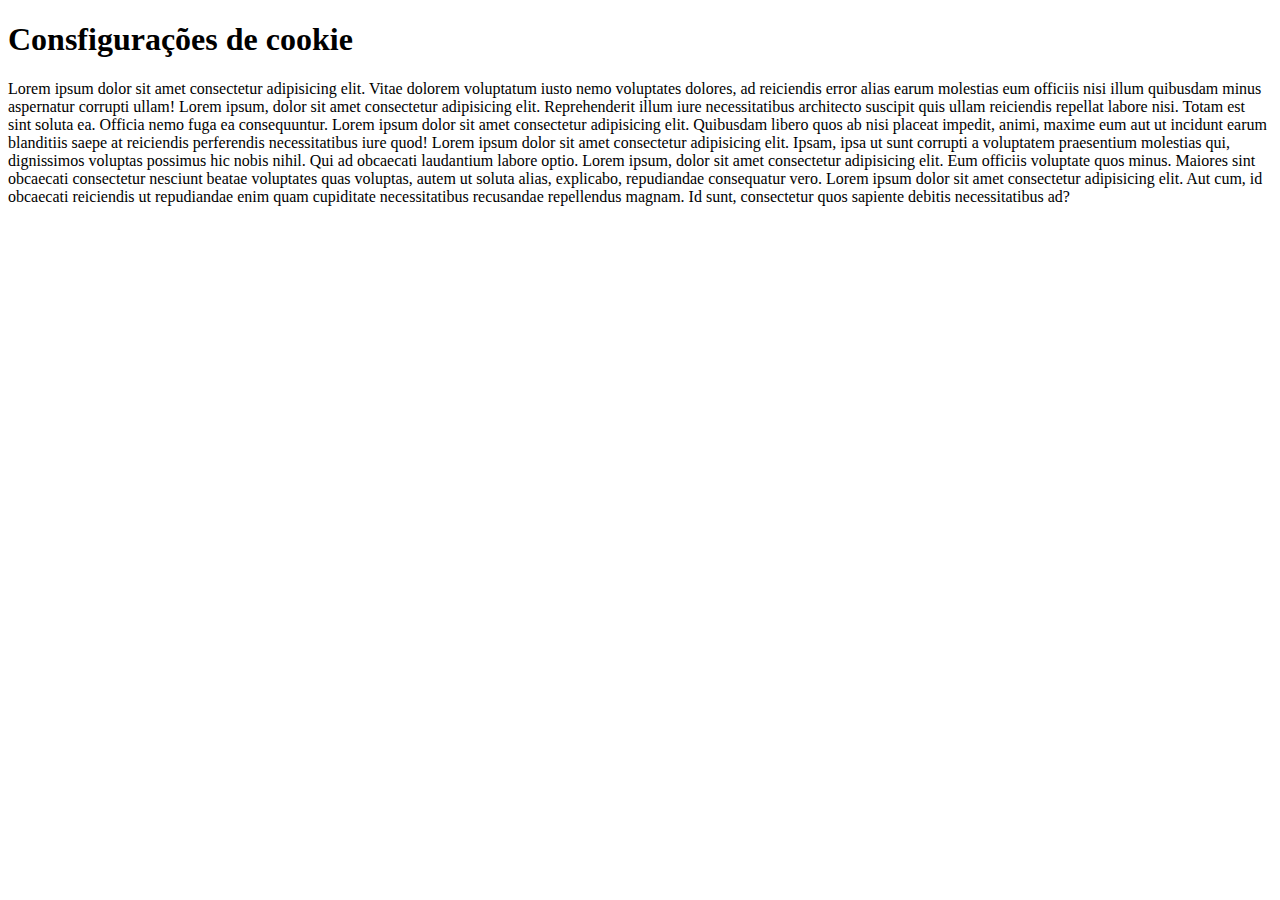
<file: Termos/indexCookies.html>
<!DOCTYPE html>
<html lang="pt-BR">
<head>
    <meta charset="UTF-8">
    <meta name="viewport" content="width=device-width, initial-scale=1.0">
    <title>Consfigurações de cookie</title>
</head>
<body>
    <div>
        <h1>Consfigurações de cookie</h1>
        <p>
            Lorem ipsum dolor sit amet consectetur adipisicing elit. Vitae dolorem voluptatum iusto nemo voluptates dolores, ad reiciendis error alias earum molestias eum officiis nisi illum quibusdam minus aspernatur corrupti ullam! Lorem ipsum, dolor sit amet consectetur adipisicing elit. Reprehenderit illum iure necessitatibus architecto suscipit quis ullam reiciendis repellat labore nisi. Totam est sint soluta ea. Officia nemo fuga ea consequuntur. Lorem ipsum dolor sit amet consectetur adipisicing elit. Quibusdam libero quos ab nisi placeat impedit, animi, maxime eum aut ut incidunt earum blanditiis saepe at reiciendis perferendis necessitatibus iure quod! Lorem ipsum dolor sit amet consectetur adipisicing elit. Ipsam, ipsa ut sunt corrupti a voluptatem praesentium molestias qui, dignissimos voluptas possimus hic nobis nihil. Qui ad obcaecati laudantium labore optio. Lorem ipsum, dolor sit amet consectetur adipisicing elit. Eum officiis voluptate quos minus. Maiores sint obcaecati consectetur nesciunt beatae voluptates quas voluptas, autem ut soluta alias, explicabo, repudiandae consequatur vero. Lorem ipsum dolor sit amet consectetur adipisicing elit. Aut cum, id obcaecati reiciendis ut repudiandae enim quam cupiditate necessitatibus recusandae repellendus magnam. Id sunt, consectetur quos sapiente debitis necessitatibus ad?
        </p>
    </div>
</body>
</html>
</file>
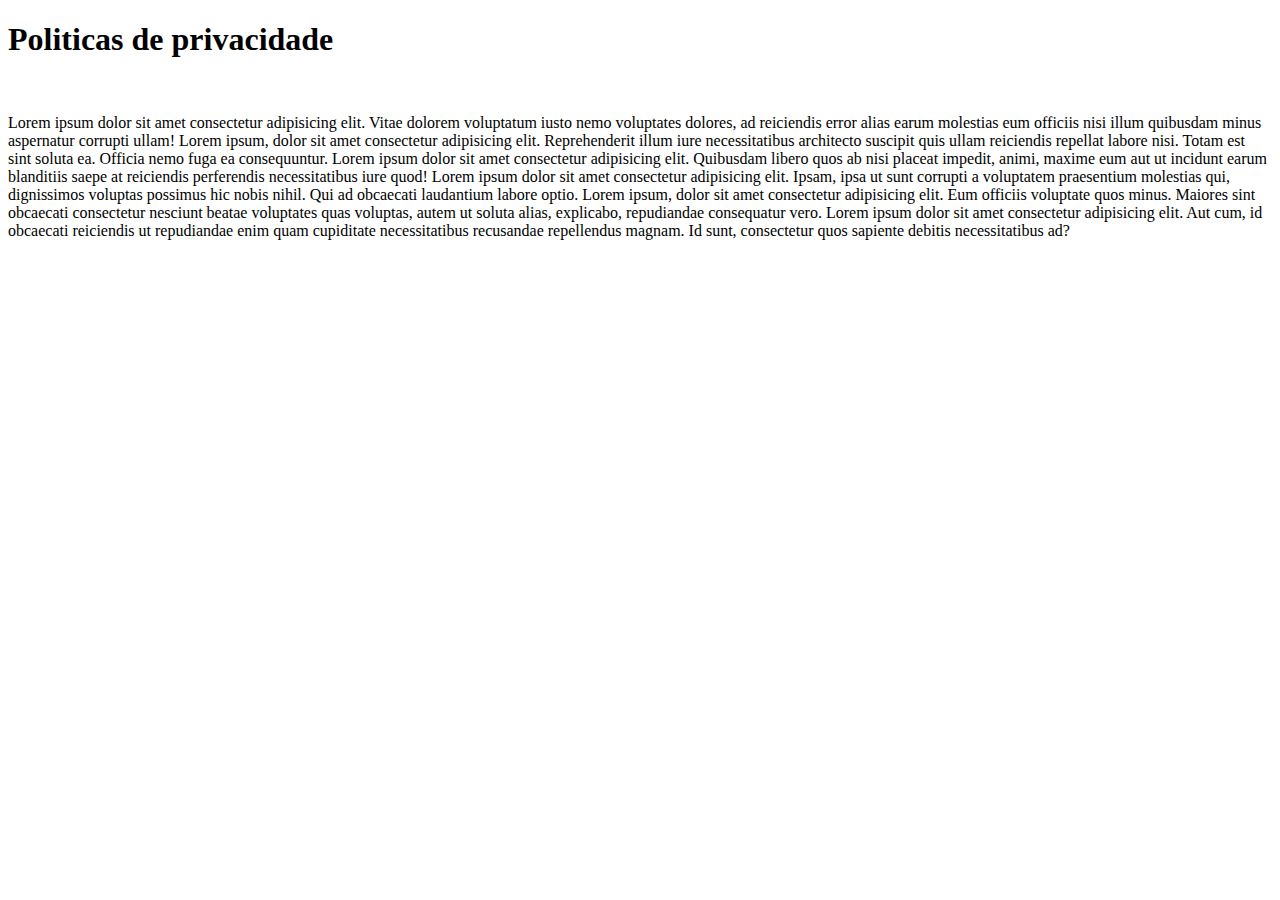
<file: Termos/indexPoliticas.html>
<!DOCTYPE html>
<html lang="en">
<head>
    <meta charset="UTF-8">
    <meta name="viewport" content="width=device-width, initial-scale=1.0">
    <title>Politicas de privacidade</title>
</head>
<body>
    <div>
        <h1>Politicas de privacidade</h1><br>
        <p>
            Lorem ipsum dolor sit amet consectetur adipisicing elit. Vitae dolorem voluptatum iusto nemo voluptates dolores, ad reiciendis error alias earum molestias eum officiis nisi illum quibusdam minus aspernatur corrupti ullam! Lorem ipsum, dolor sit amet consectetur adipisicing elit. Reprehenderit illum iure necessitatibus architecto suscipit quis ullam reiciendis repellat labore nisi. Totam est sint soluta ea. Officia nemo fuga ea consequuntur. Lorem ipsum dolor sit amet consectetur adipisicing elit. Quibusdam libero quos ab nisi placeat impedit, animi, maxime eum aut ut incidunt earum blanditiis saepe at reiciendis perferendis necessitatibus iure quod! Lorem ipsum dolor sit amet consectetur adipisicing elit. Ipsam, ipsa ut sunt corrupti a voluptatem praesentium molestias qui, dignissimos voluptas possimus hic nobis nihil. Qui ad obcaecati laudantium labore optio. Lorem ipsum, dolor sit amet consectetur adipisicing elit. Eum officiis voluptate quos minus. Maiores sint obcaecati consectetur nesciunt beatae voluptates quas voluptas, autem ut soluta alias, explicabo, repudiandae consequatur vero. Lorem ipsum dolor sit amet consectetur adipisicing elit. Aut cum, id obcaecati reiciendis ut repudiandae enim quam cupiditate necessitatibus recusandae repellendus magnam. Id sunt, consectetur quos sapiente debitis necessitatibus ad?

        </p>
    </div>
</body>
</html>
</file>
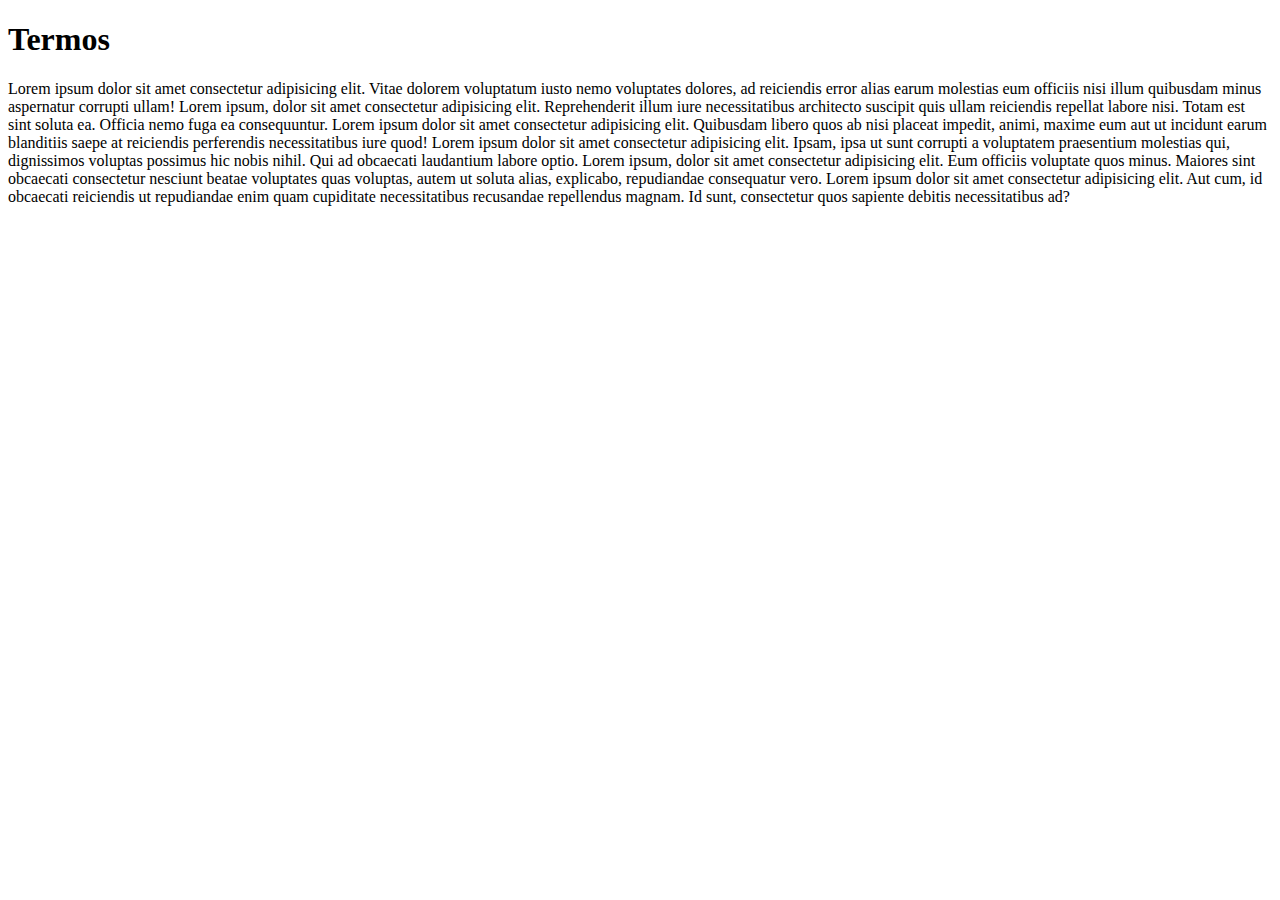
<file: Termos/indexTermos.html>
<!DOCTYPE html>
<html lang="pt-BR">
<head>
    <meta charset="UTF-8">
    <meta name="viewport" content="width=device-width, initial-scale=1.0">
    <title>Termos</title>
</head>
<body>
    <div>
        <h1>Termos</h1>
        <p>
            Lorem ipsum dolor sit amet consectetur adipisicing elit. Vitae dolorem voluptatum iusto nemo voluptates dolores, ad reiciendis error alias earum molestias eum officiis nisi illum quibusdam minus aspernatur corrupti ullam! Lorem ipsum, dolor sit amet consectetur adipisicing elit. Reprehenderit illum iure necessitatibus architecto suscipit quis ullam reiciendis repellat labore nisi. Totam est sint soluta ea. Officia nemo fuga ea consequuntur. Lorem ipsum dolor sit amet consectetur adipisicing elit. Quibusdam libero quos ab nisi placeat impedit, animi, maxime eum aut ut incidunt earum blanditiis saepe at reiciendis perferendis necessitatibus iure quod! Lorem ipsum dolor sit amet consectetur adipisicing elit. Ipsam, ipsa ut sunt corrupti a voluptatem praesentium molestias qui, dignissimos voluptas possimus hic nobis nihil. Qui ad obcaecati laudantium labore optio. Lorem ipsum, dolor sit amet consectetur adipisicing elit. Eum officiis voluptate quos minus. Maiores sint obcaecati consectetur nesciunt beatae voluptates quas voluptas, autem ut soluta alias, explicabo, repudiandae consequatur vero. Lorem ipsum dolor sit amet consectetur adipisicing elit. Aut cum, id obcaecati reiciendis ut repudiandae enim quam cupiditate necessitatibus recusandae repellendus magnam. Id sunt, consectetur quos sapiente debitis necessitatibus ad?
        </p>
    </div>
</body>
</html>
</file>
